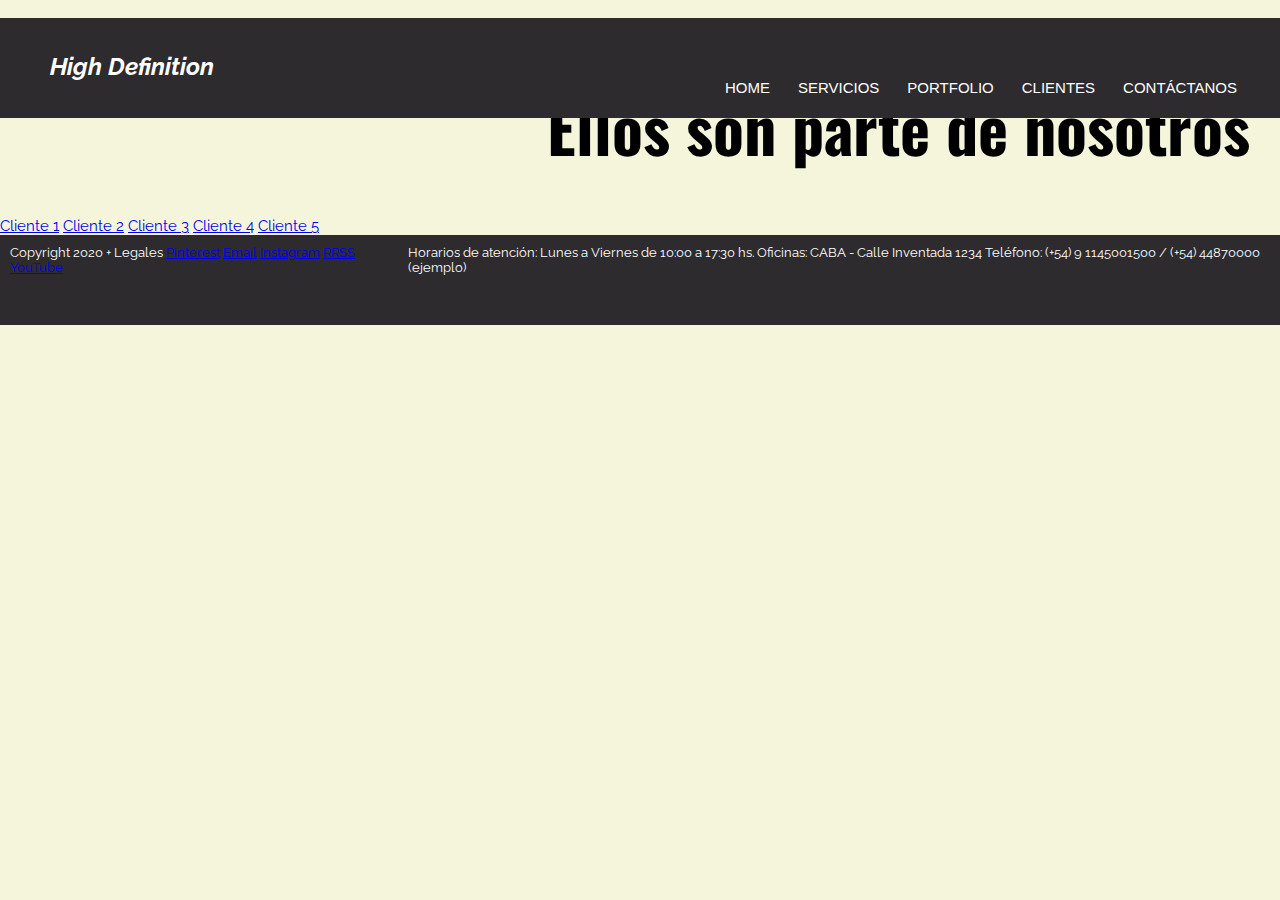
<file: clientes.html>
<!DOCTYPE html>
<html lang="en">
<head>
	<meta charset="UTF-8">
	<title>Quienes confían en nosotros</title>
	<link href="https://fonts.googleapis.com/css2?family=Oswald&family=Raleway&display=swap" rel="stylesheet">
	<link rel="stylesheet" href="estilos.css">

</head>
<body>

	<header>
		<main class="main">
		   <h3>High Definition</h3>
		   <nav class="menu">
				  <a href="index.html">Home</a>
				  <a href="servicios.html">Servicios</a>
				  <a href="portfolio.html">Portfolio</a>
				  <a href="clientes.html">Clientes</a>
				  <a href="contacto.html">Contáctanos</a>   
		   </nav>   
		</main> 
   </header>

 	
	<section>
		<h3>Los fieles</h3>
		<h1>Ellos son parte de nosotros</h1>		
	</section>

	

	<section>
		<a href="#">Cliente 1</a>
		<!-- Iría una imagen o logo del cliente -->
		<a href="#">Cliente 2</a>
		<!-- Iría una imagen o logo del cliente -->
		<a href="#">Cliente 3</a>
		<!-- Iría una imagen o logo del cliente -->
		<a href="#">Cliente 4</a>
		<!-- Iría una imagen o logo del cliente -->
		<a href="#">Cliente 5</a>
		<!-- Iría una imagen o logo del cliente -->
		<!-- Deberían ir en la etiqueta a, en vez de "cliente N" con la etiqueta img? O se puede agregar una etiqueta img por fuera de la etiqueta a? -->
	</section>



	<footer>

		<div> Copyright 2020 + Legales
			<a href="#">Pinterest</a>
			<a href="#">Email</a>
			<a href="#">Instagram</a>
			<a href="#">RRSS</a>
			<a href="#">YouTube</a>
		</div>
  
		<!-- Acá irían en realidad los iconos de cada red, no iría el nombre -->
  
  
		<div>
		   Horarios de atención: Lunes a Viernes de 10:00 a 17:30 hs.
		   Oficinas: CABA - Calle Inventada 1234
		   Teléfono: (+54) 9 1145001500 / (+54) 44870000 (ejemplo)
		</div> 
	 </footer>

</body>
</html>
</file>
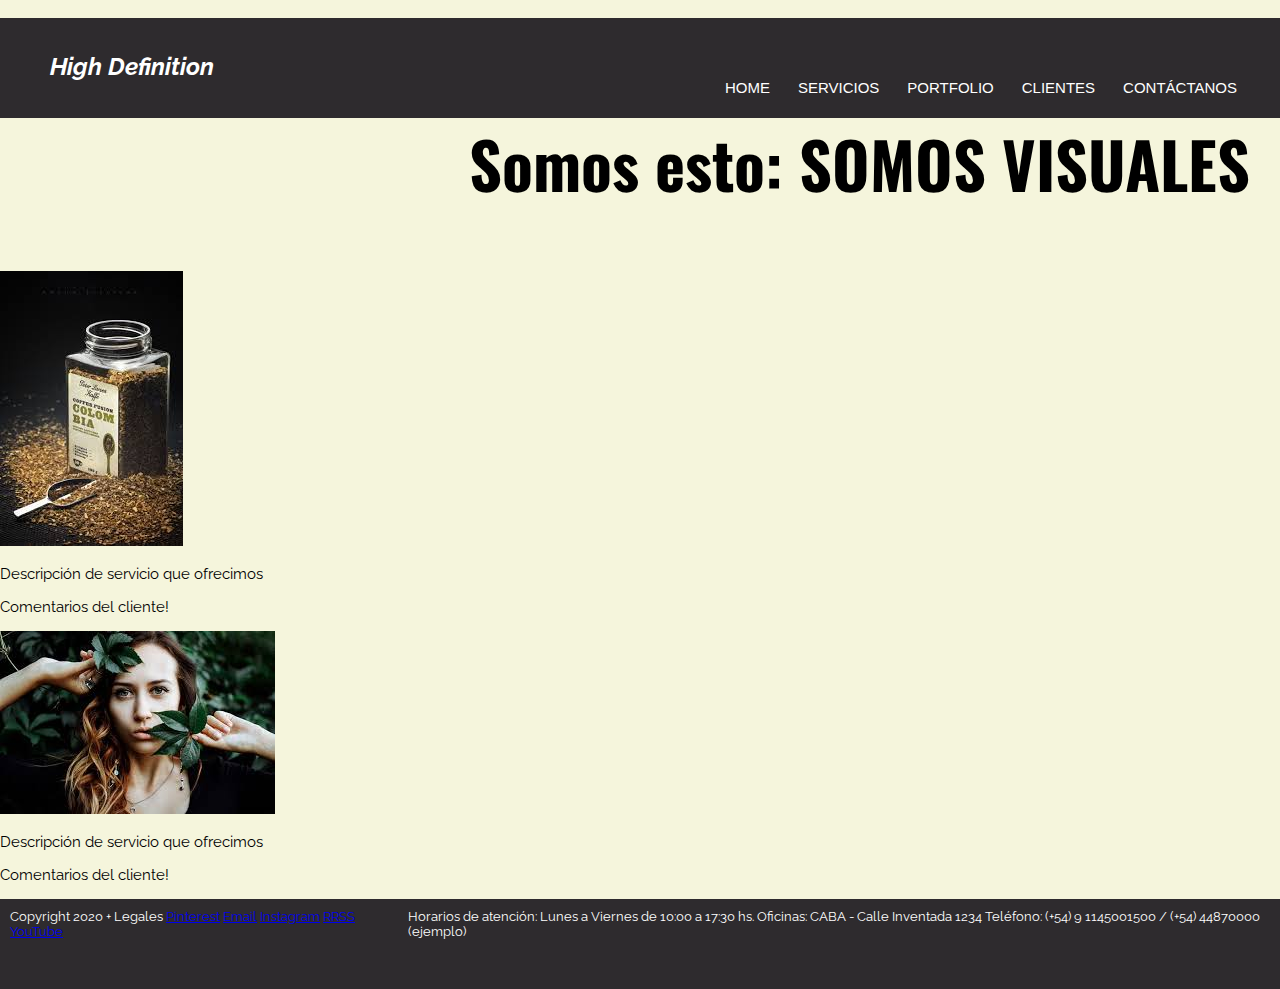
<file: portfolio.html>
<!DOCTYPE html>
<html lang="en">
<head>
	<meta charset="UTF-8">
	<title>Portfolio - Sobre Nosotros</title>
	<link href="https://fonts.googleapis.com/css2?family=Oswald&family=Raleway&display=swap" rel="stylesheet">
	<link rel="stylesheet" href="estilos.css">
</head>
<body>

	<header>
		<main class="main">
		   <h3>High Definition</h3>
		   <nav class="menu">
				  <a href="index.html">Home</a>
				  <a href="servicios.html">Servicios</a>
				  <a href="portfolio.html">Portfolio</a>
				  <a href="clientes.html">Clientes</a>
				  <a href="contacto.html">Contáctanos</a>   
		   </nav>   
		</main> 
  	</header>
  	
	<section>

		<h3>Te contamos de qué estamos hechos</h3>
		<br>
		<h1>Somos esto: SOMOS VISUALES</h1>
	</section>
	<br>
	<section>
		<div>
			<img src="galeria/producto.jpg">
			<p>Descripción de servicio que ofrecimos</p>
			<p>Comentarios del cliente!</p>
		</div>
		<div>
			<img src="galeria/retrato.jpg">
			<p>Descripción de servicio que ofrecimos</p>
			<p>Comentarios del cliente!</p>
		</div>		
	</section>


	<footer>

		<div> Copyright 2020 + Legales
			<a href="#">Pinterest</a>
			<a href="#">Email</a>
			<a href="#">Instagram</a>
			<a href="#">RRSS</a>
			<a href="#">YouTube</a>
		</div>
  
		<!-- Acá irían en realidad los iconos de cada red, no iría el nombre -->
  
  
		<div>
		   Horarios de atención: Lunes a Viernes de 10:00 a 17:30 hs.
		   Oficinas: CABA - Calle Inventada 1234
		   Teléfono: (+54) 9 1145001500 / (+54) 44870000 (ejemplo)
		</div> 
	 </footer>

</body>
</html>
</file>
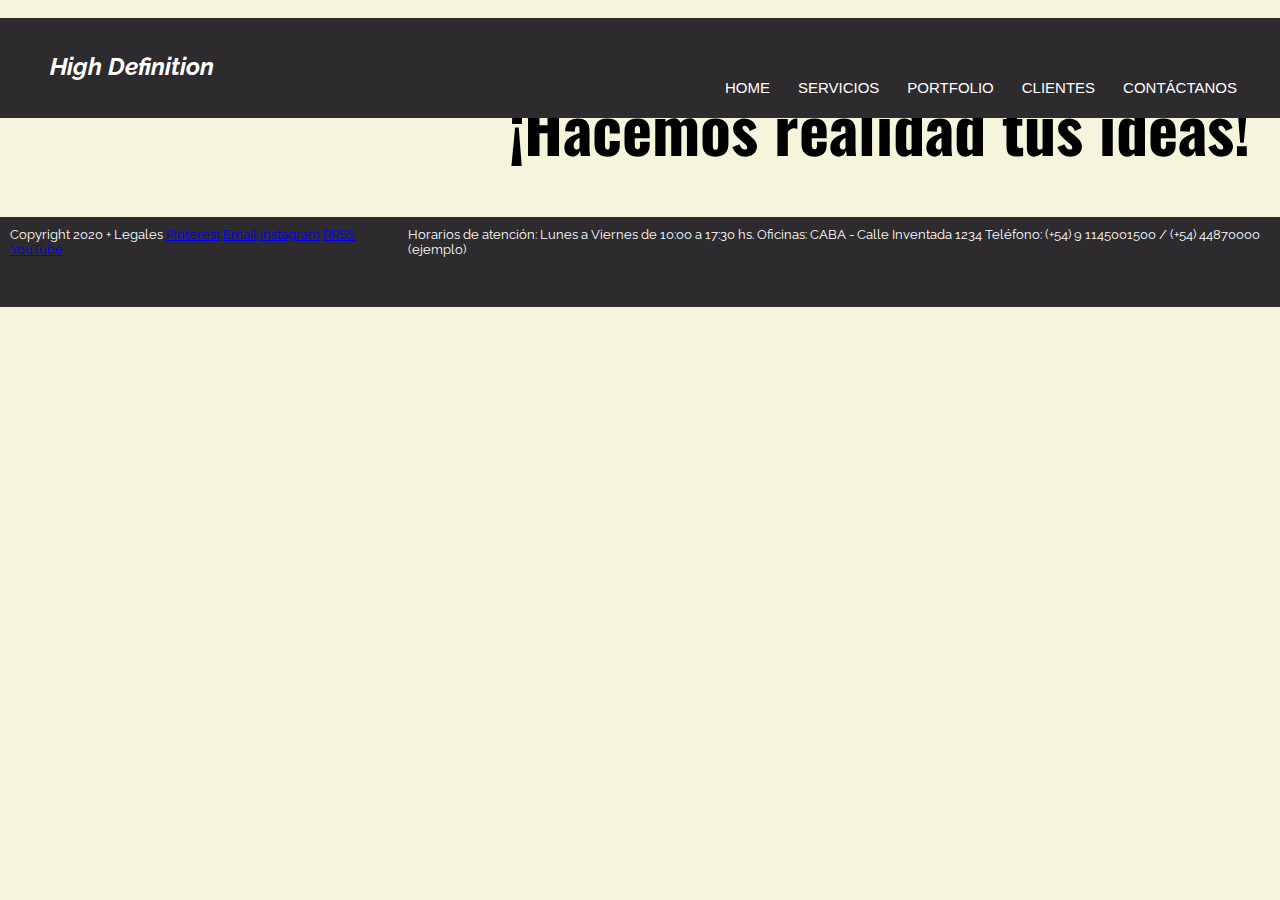
<file: servicios.html>
<!DOCTYPE html>
<html>
<head>
	<meta charset="utf-8">
	<title>HighDefinition - Servicios</title>
	<link href="https://fonts.googleapis.com/css2?family=Oswald&family=Raleway&display=swap" rel="stylesheet">
	<link rel="stylesheet" href="estilos.css">
</head>

<body>

	<header>
		<main class="main">
		   <h3>High Definition</h3>
		   <nav class="menu">
				  <a href="index.html">Home</a>
				  <a href="servicios.html">Servicios</a>
				  <a href="portfolio.html">Portfolio</a>
				  <a href="clientes.html">Clientes</a>
				  <a href="contacto.html">Contáctanos</a>   
		   </nav>   
		</main> 
  	</header>

 

   <section>
 	    <h3>Te proponemos soluciones</h3>
	    <h1>¡Hacemos realidad tus ideas!</h1>
   </section>

 

   <footer>

	  <div> Copyright 2020 + Legales
	      <a href="#">Pinterest</a>
	      <a href="#">Email</a>
	      <a href="#">Instagram</a>
	      <a href="#">RRSS</a>
	      <a href="#">YouTube</a>
	  </div>

	  <!-- Acá irían en realidad los iconos de cada red, no iría el nombre -->


	  <div>
	     Horarios de atención: Lunes a Viernes de 10:00 a 17:30 hs.
	     Oficinas: CABA - Calle Inventada 1234
	     Teléfono: (+54) 9 1145001500 / (+54) 44870000 (ejemplo)
	  </div> 
   </footer>
 

</body>
</html>
</file>
<file: estilos.css>
* {
    box-sizing: border-box;
}

/* Estructura */

html {
    padding: 0;
    margin: 0;
}

body {
    font-size: 15px;
    font-family: 'Raleway';
    padding: 0;
    margin: 0;
    background-color: beige;
}

/* Header*/

header {
    width: 100%;
    height: 100px;
    position: fixed;
    background-color: rgb(46, 43, 46);
    z-index: 1;
}

/* Menu */

header h3 {color: #ffffff; 
    text-transform: initial;
    font-style: oblique;
    font-size: 1.5rem;
    margin: 0;
    position: relative; 
    top: 34px; 
    left: 50px;
}

/* Tuve que usar position relative para el hr 
porque no pude acomodarlo bien usando flex.. 
No entiendo como poder cambiar la ubicacion
con esa propiedad a mi gusto. */

main.main {
    height: 100%;
}

.menu {
    padding: 0;
    margin: 32px 15px 0px 0px; 
    display: flex;
    justify-content: flex-end;
    flex-direction: row; 
    align-items: center;
    flex-wrap: wrap;
}

.menu a {
    text-decoration: none;
    color: white;
    text-transform: uppercase;
    margin-right: 28px; 
    font-family: Verdana, Geneva, Tahoma, sans-serif;
}


/* Secciones */


/* Seccion 1 Index */

h1 {
    font-family: 'Oswald', sans-serif; 
    font-size: 4rem; 
    color: black; 
    text-align: right;
    margin-right: 30px;
}

.video-fondo {
    min-width: 100%; 
    min-height: 100%; 
    height: auto; 
    width: auto;
    z-index: 10000;
}

/* Seccion 2 Index */

.servicios-flex {
    display: flex;
    flex-direction: row;
    justify-content: space-around;
    text-align: center;
    flex-wrap: wrap;
    margin-bottom: 30px;
}

.servicios {
    font-family: 'Oswald', sans-serif; 
    text-align: center;
    color: #ca254e; 
    text-transform: uppercase;
    font-size: 2rem;
    margin-top: 50px;
}

.flex-hijo {
    padding: 10px;
}

.flex-hijo h3 {
    color: #e9b149; 
    text-transform: initial;
    font-style: oblique;
    font-size: 1.2rem;
    
}

/* Seccion 3 Index */

.section-tres {
    display: flex;
    flex-direction: row;
    justify-content: center;
    align-items: center;
    margin-top: 55px;
    width: 100%;
    height: 450px;
    background-image: url(galeria/portfolio2.jpeg);  
}

.section-tres div {
    color: white;
    font-family: 'Oswald', sans-serif; 
    font-size: 1.6rem;
    text-align: center;
    
}


/* Footer */

footer { 
background-color: rgb(46, 43, 46); 
width: 100%;
height: 90px;
max-height: 140px;
bottom: 0vh;
display: flex;
}

footer div {
    color: #ffffff; 
    padding: 10px;
    font-size: 0.8rem;

}
</file>
